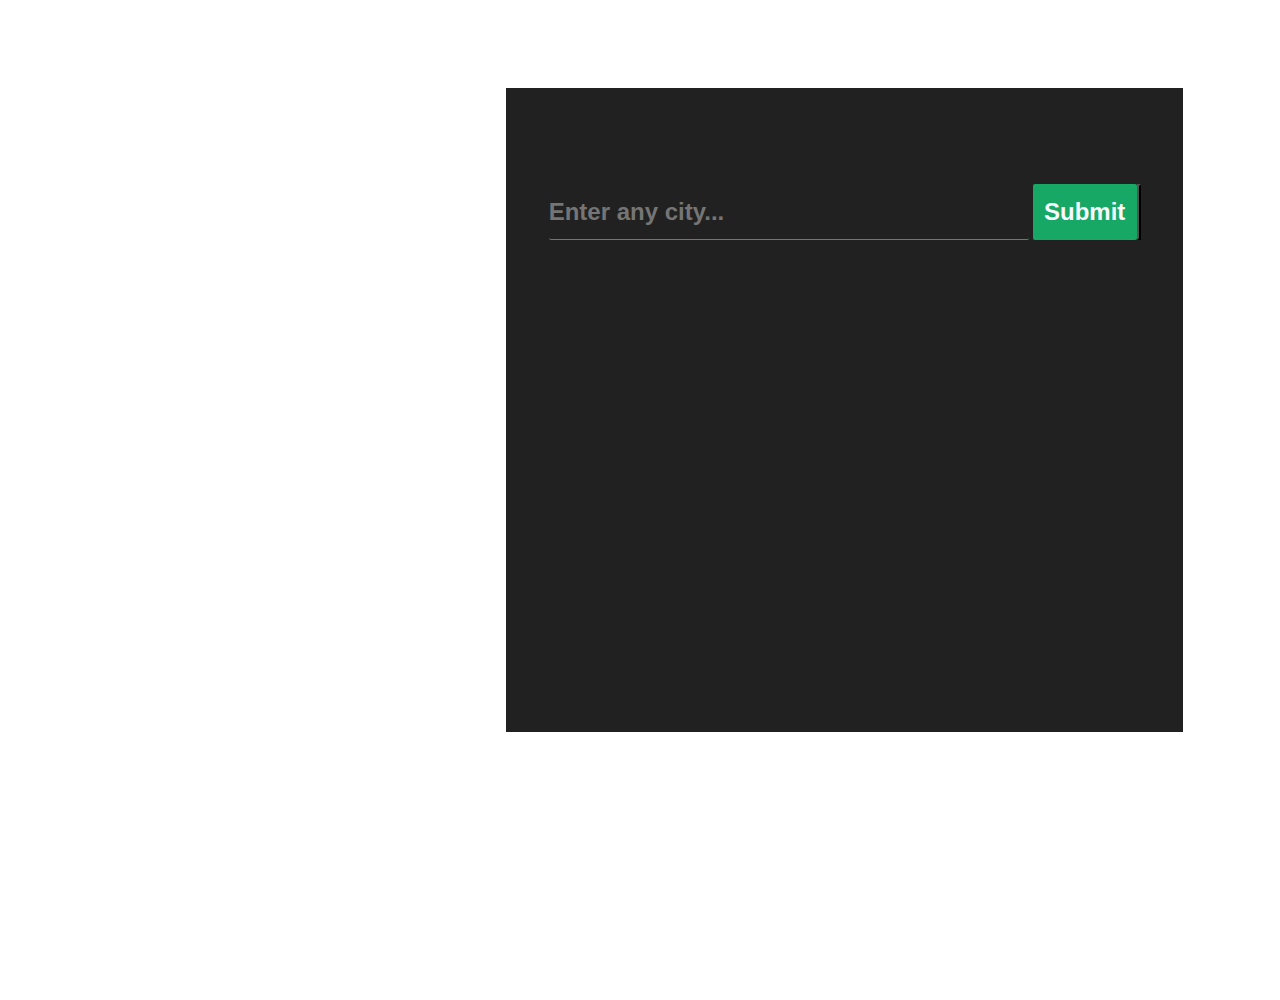
<file: index.html>
<!DOCTYPE html>
<html lang="en">
<head>
    <meta charset="UTF-8">
    <meta name="viewport" content="width=device-width, initial-scale=1.0">
    <title>Weather app</title>
    <link href="https://fonts.googleapis.com/css2?family=Indie+Flower&display=swap" rel="stylesheet">
    <link rel="stylesheet" href="./style.css">
    <link rel="stylesheet" href="https://stackpath.bootstrapcdn.com/bootstrap/4.5.2/css/bootstrap.min.css" integrity="sha384-JcKb8q3iqJ61gNV9KGb8thSsNjpSL0n8PARn9HuZOnIxN0hoP+VmmDGMN5t9UJ0Z" crossorigin="anonymous">
</head>
<body>
    <div class="container-fluid">
        <div class="row offset-sm-1">
            <!-- Header part -->
            <section class="header col-md-4 col-sm-10 ">
                
                <p><a href="https://github.com/Bhaskar-maity" target="_blank"></a></p>
            </section>

            <section class="main col-md-7 col-sm-10  ">
            <!-- input section -->
            <section class="inputs">
                <input type="text" placeholder="Enter any city..." id="cityinput">
                <input type="submit" value="Submit" id="add">
            <button placeholder="submit" id="add"></button>
            </section>

            <!-- Display section -->
            <section class="display">
                <div class="wrapper">
                    <h2 id="cityoutput"></h2>
                    <p id="description"></p>
                    <p id="temp"></p>
                    <p id="wind"></p>

                </div>
            </section>
            </section>
        </div>
    </div>

    <script type="text/javascript" src="./main.js"></script>
</body>
</html>
</file>
<file: style.css>
* {
    margin: 0;
    padding: 0;
    box-sizing: border-box;
}

/* --------------------background */
.container-fluid{
    /* margin: 0%; */
    background-image: url(https://img.freepik.com/free-vector/abstract-watercolor-pastel-background_87374-139.jpg?w=2000);
    width: 1000px;
    /* margin-bottom: 0px; */
    height:1000px;
/* max-height:200vh; */
}

.row{
    padding-top: 5.5rem;
    padding-bottom: 5rem;
    
}
/* -----------------------------header */


.header h1 {
    font-weight: 500;
    font-size: 34px;
    font-family: 'Indie Flower', cursive;
    color: #e4eff7;
}
.header p {
    margin-top: 1rem;
    font-weight: 600;
    font-size: 1.5 rem;
    color: #e4eff7;
}

a:hover, a:visited, a:link, a:active{
    text-decoration: none;
    color: #d0e5f5;
}
.main {
    /* background-image: linear-gradient(#424242, #757575); */
    background-color: #212121;
    
    
}

/* --------------------------------input section */
.inputs {
    padding: 6rem 0 2rem 0;
    text-align: center;
    display: flex;
    justify-content: center;

}

.inputs input[type="text"] {
    height: 3.5rem;
    width: 30rem;
    background: #212121;
    font-weight: bold;
    font-size: 1.5rem;
    border: none;
    background-color: transparent;
    border-bottom: solid 1px #16a864;
    color: #16a864;
    border-radius: 2px;
    margin-right:4px ;
    
}
.inputs input[type="submit"] {
    height: 3.5rem;
    width: 6.5rem;
    background: #16a864;
    font-weight: bold;
    color: ghostwhite;
    font-size: 1.5rem;
    border: none;
    border-radius: 2px;
}

/* -------------------------------display */
.display {
    text-align: center;
    color: #16a864;
}
.wrapper {
    margin: 0 9rem;
    width: 50%;
    background-color: #212121;
    height: 40vh;
    margin: 50px auto;
    border-radius: 2px;
}

.wrapper h2{
    padding: 5px 0;
    text-align: center;
  }
  .wrapper p{
    text-align: center;
    margin:10px 0;
    font-size:20px;
  }
</file>
